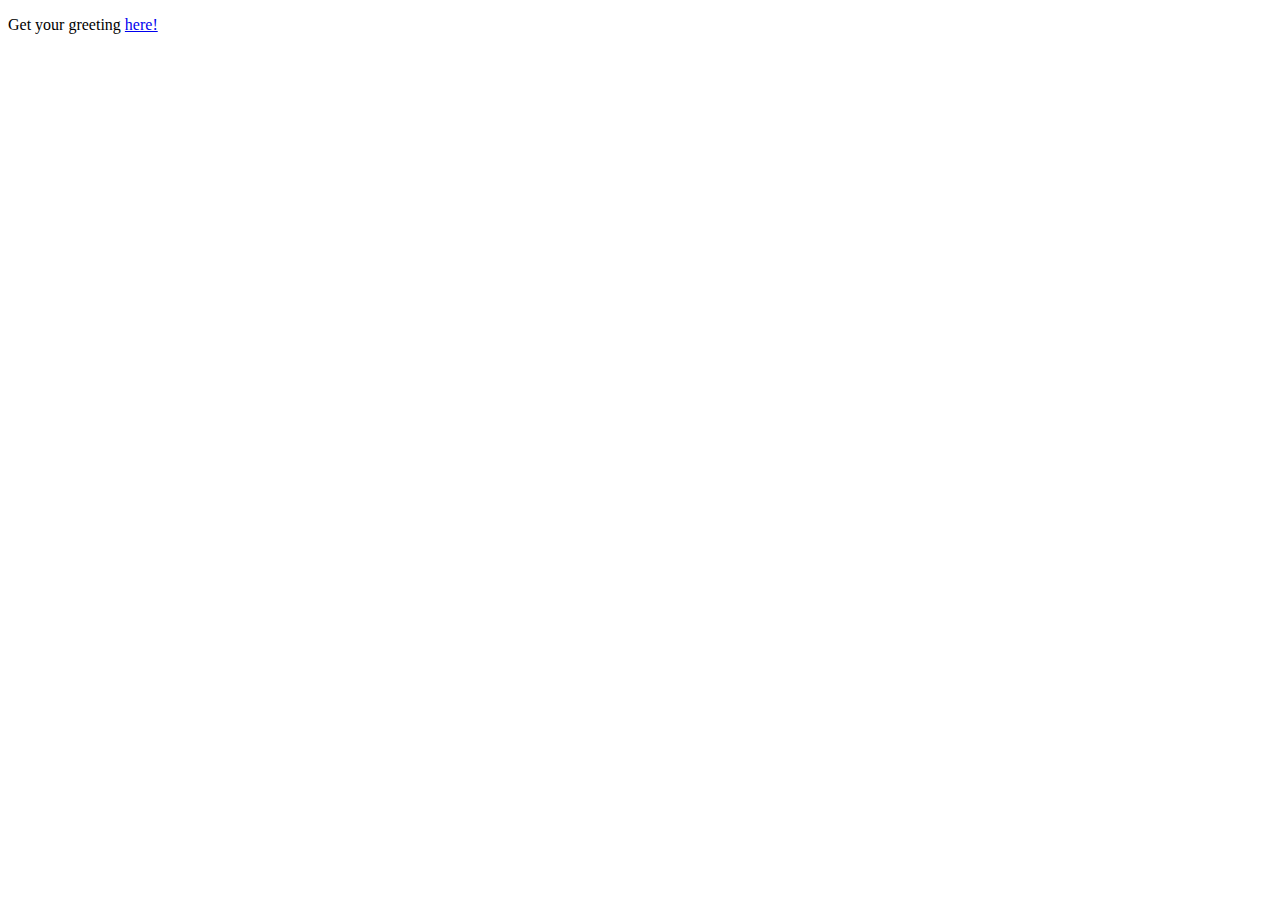
<file: src/main/resources/templates/index.html>
<!DOCTYPE HTML>
<html>
<head>
    <title>Getting Started: Serving Web Content</title>
    <meta http-equiv="Content-Type" content="text/html; charset=UTF-8"/>
</head>
<body>
<p>Get your greeting <a href="/greeting">here!</a></p>
</body>
</html>
</file>
